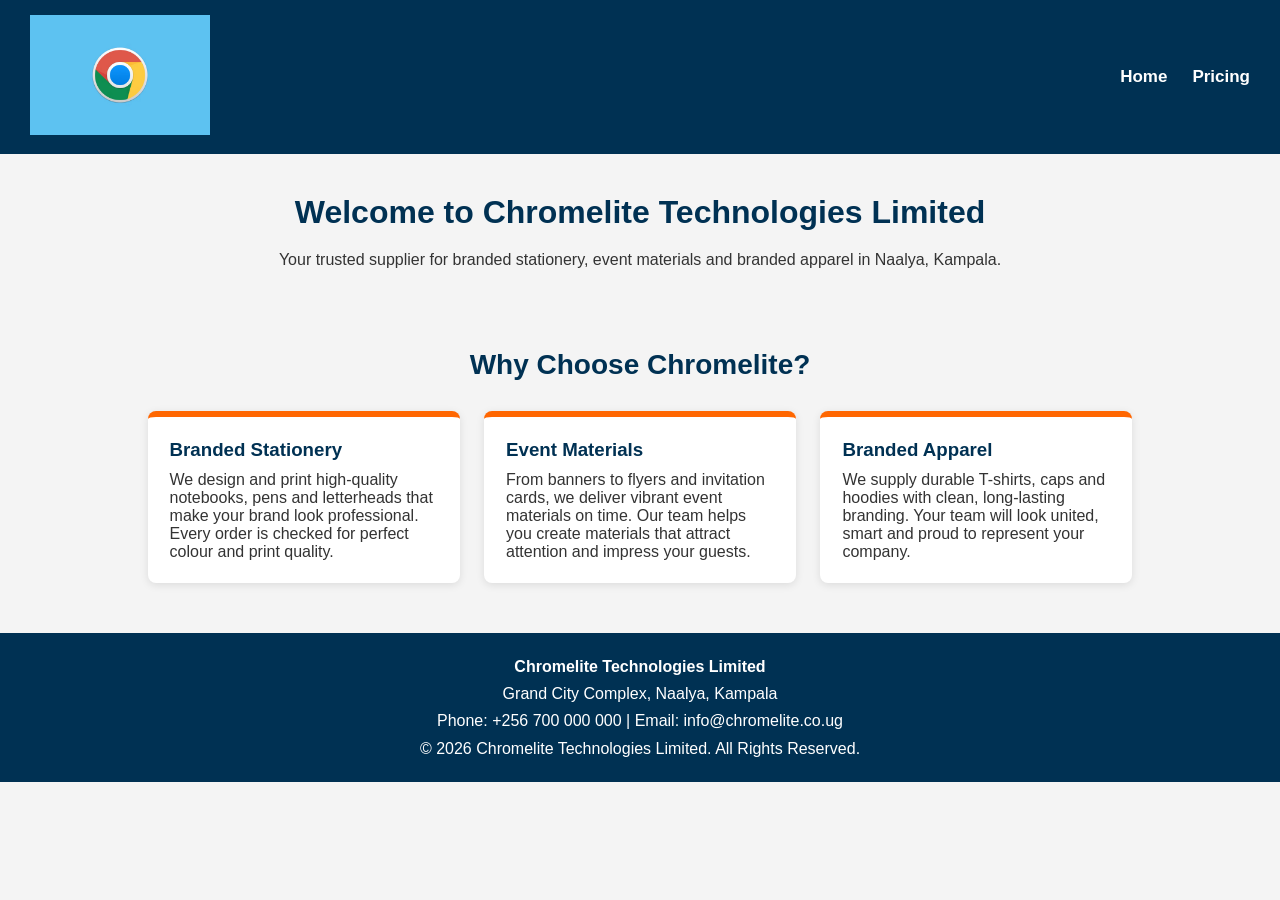
<file: index.html>
<!DOCTYPE html>
<html>
<head>
    <title>Chromelite Technologies Limited - Home</title>
    <link rel="stylesheet" href="chromelite.css">
</head>
<body>

    <header>
        <!-- INLINE CSS ONLY FOR LOGO -->
        <a href="index.html"><img src="chromelite-logo.png" alt="Chromelite Logo" style="width:180px;"></a>
        <nav>
            <ul>
                <li><a href="index.html">Home</a></li>
                <li><a href="pricing.html">Pricing</a></li>
            </ul>
        </nav>
    </header>

    <section>
        <h1>Welcome to Chromelite Technologies Limited</h1>
        <p>Your trusted supplier for branded stationery, event materials and branded apparel in Naalya, Kampala.</p>
    </section>

    <section>
        <h2>Why Choose Chromelite?</h2>
        <div class="cards">
            <div class="card">
                <h3>Branded Stationery</h3>
                <p>We design and print high-quality notebooks, pens and letterheads that make your brand look professional. Every order is checked for perfect colour and print quality.</p>
            </div>
            <div class="card">
                <h3>Event Materials</h3>
                <p>From banners to flyers and invitation cards, we deliver vibrant event materials on time. Our team helps you create materials that attract attention and impress your guests.</p>
            </div>
            <div class="card">
                <h3>Branded Apparel</h3>
                <p>We supply durable T-shirts, caps and hoodies with clean, long-lasting branding. Your team will look united, smart and proud to represent your company.</p>
            </div>
        </div>
    </section>

    <footer>
        <p><strong>Chromelite Technologies Limited</strong></p>
        <p>Grand City Complex, Naalya, Kampala</p>
        <p>Phone: +256 700 000 000 | Email: info@chromelite.co.ug</p>
        <p>&copy; 2026 Chromelite Technologies Limited. All Rights Reserved.</p>
    </footer>

</body>
</html>
</file>
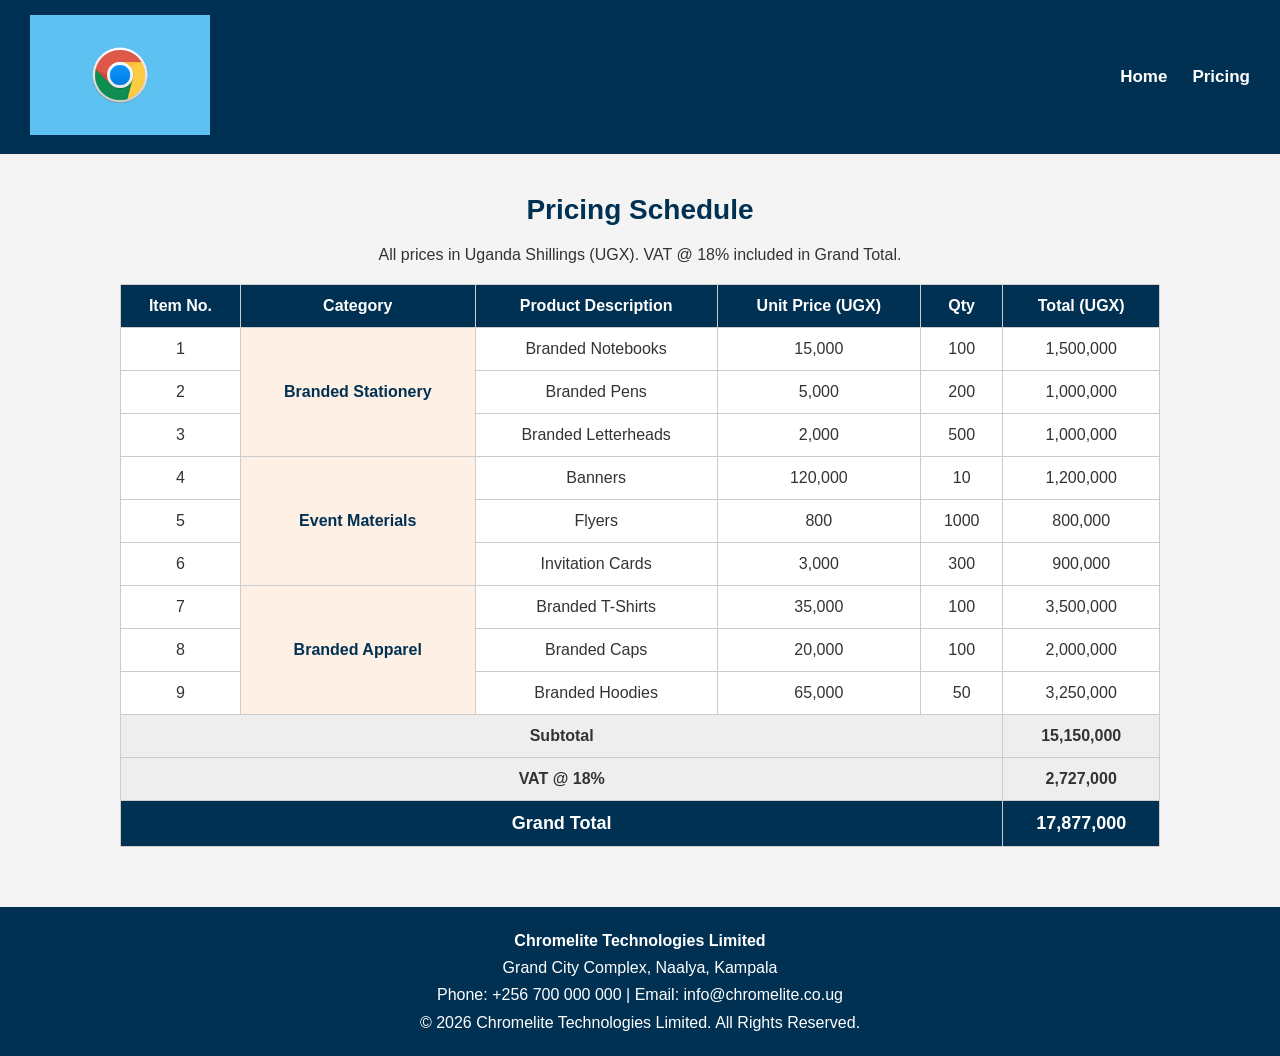
<file: pricing.html>
<!DOCTYPE html>
<html>
<head>
    <title>Chromelite Technologies - Pricing Schedule</title>
    <link rel="stylesheet" href="chromelite.css">
    <!-- INTERNAL CSS FOR PRINT ONLY -->
    <style>
        @media print {
            header, nav, footer, h2, p { display: none; }
            table { width: 100%; border-collapse: collapse; }
            th, td { border: 2px solid black !important; color: black !important; background: white !important; }
            body { background: white; }
        }
    </style>
</head>
<body>

    <header>
        <a href="index.html"><img src="chromelite-logo.png" alt="Chromelite Logo" style="width:180px;"></a>
        <nav>
            <ul>
                <li><a href="index.html">Home</a></li>
                <li><a href="pricing.html">Pricing</a></li>
            </ul>
        </nav>
    </header>

    <section>
        <h2>Pricing Schedule</h2>
        <p>All prices in Uganda Shillings (UGX). VAT @ 18% included in Grand Total.</p>

        <table>
            <thead>
                <tr>
                    <th>Item No.</th>
                    <th>Category</th>
                    <th>Product Description</th>
                    <th>Unit Price (UGX)</th>
                    <th>Qty</th>
                    <th>Total (UGX)</th>
                </tr>
            </thead>
            <tbody>
                <!-- Branded Stationery -->
                <tr>
                    <td>1</td>
                    <td rowspan="3" class="category-cell">Branded Stationery</td>
                    <td>Branded Notebooks</td>
                    <td>15,000</td>
                    <td>100</td>
                    <td>1,500,000</td>
                </tr>
                <tr>
                    <td>2</td>
                    <td>Branded Pens</td>
                    <td>5,000</td>
                    <td>200</td>
                    <td>1,000,000</td>
                </tr>
                <tr>
                    <td>3</td>
                    <td>Branded Letterheads</td>
                    <td>2,000</td>
                    <td>500</td>
                    <td>1,000,000</td>
                </tr>

                <!-- Event Materials -->
                <tr>
                    <td>4</td>
                    <td rowspan="3" class="category-cell">Event Materials</td>
                    <td>Banners</td>
                    <td>120,000</td>
                    <td>10</td>
                    <td>1,200,000</td>
                </tr>
                <tr>
                    <td>5</td>
                    <td>Flyers</td>
                    <td>800</td>
                    <td>1000</td>
                    <td>800,000</td>
                </tr>
                <tr>
                    <td>6</td>
                    <td>Invitation Cards</td>
                    <td>3,000</td>
                    <td>300</td>
                    <td>900,000</td>
                </tr>

                <!-- Branded Apparel -->
                <tr>
                    <td>7</td>
                    <td rowspan="3" class="category-cell">Branded Apparel</td>
                    <td>Branded T-Shirts</td>
                    <td>35,000</td>
                    <td>100</td>
                    <td>3,500,000</td>
                </tr>
                <tr>
                    <td>8</td>
                    <td>Branded Caps</td>
                    <td>20,000</td>
                    <td>100</td>
                    <td>2,000,000</td>
                </tr>
                <tr>
                    <td>9</td>
                    <td>Branded Hoodies</td>
                    <td>65,000</td>
                    <td>50</td>
                    <td>3,250,000</td>
                </tr>
            </tbody>
            <tfoot>
                <tr>
                    <td colspan="5">Subtotal</td>
                    <td>15,150,000</td>
                </tr>
                <tr>
                    <td colspan="5">VAT @ 18%</td>
                    <td>2,727,000</td>
                </tr>
                <tr>
                    <td colspan="5">Grand Total</td>
                    <td>17,877,000</td>
                </tr>
            </tfoot>
        </table>
    </section>

    <footer>
        <p><strong>Chromelite Technologies Limited</strong></p>
        <p>Grand City Complex, Naalya, Kampala</p>
        <p>Phone: +256 700 000 000 | Email: info@chromelite.co.ug</p>
        <p>&copy; 2026 Chromelite Technologies Limited. All Rights Reserved.</p>
    </footer>

</body>
</html>
</file>
<file: chromelite.css>
* { margin: 0; padding: 0; box-sizing: border-box; }

body { font-family: Arial, sans-serif; background: #f4f4f4; color: #333; }

/* HEADER / NAVBAR */
header { background: #003153; padding: 15px 30px; display: flex; justify-content: space-between; align-items: center; }

nav ul { list-style: none; display: flex; gap: 25px; }
nav ul li a { color: white; text-decoration: none; font-weight: bold; font-size: 17px; }
nav ul li a:hover { color: #FF6600; }

/* SECTIONS */
section { padding: 40px 30px; max-width: 1100px; margin: 0 auto; text-align: center; }
section h1, section h2 { color: #003153; margin-bottom: 20px; }
section h1 { font-size: 32px; }
section h2 { font-size: 28px; }

/* WHY CHOOSE - 3 CARDS IN A ROW */
.cards { text-align: center; }
.card {
  display: inline-block;
  width: 30%;
  vertical-align: top;
  background: white;
  border-top: 6px solid #FF6600;
  border-radius: 8px;
  padding: 22px;
  margin: 10px;
  box-shadow: 0 2px 8px rgba(0,0,0,0.1);
  text-align: left;
}
.card h3 { color: #003153; margin-bottom: 10px; }

/* PRICING TABLE */
table { width: 100%; border-collapse: collapse; background: white; margin: 20px auto; }
th, td { border: 1px solid #ccc; padding: 12px; text-align: center; }
th { background: #003153; color: white; }
td:first-child { text-align: center; }
.category-cell { background: #FFF0E6; font-weight: bold; color: #003153; }
tfoot td { font-weight: bold; background: #eee; }
tfoot tr:last-child td { background: #003153; color: white; font-size: 18px; }

footer { background: #003153; color: white; text-align: center; padding: 20px; line-height: 1.7; }

@media (max-width: 700px) {
  .card { width: 90%; display: block; margin: 10px auto; }
}
</file>
